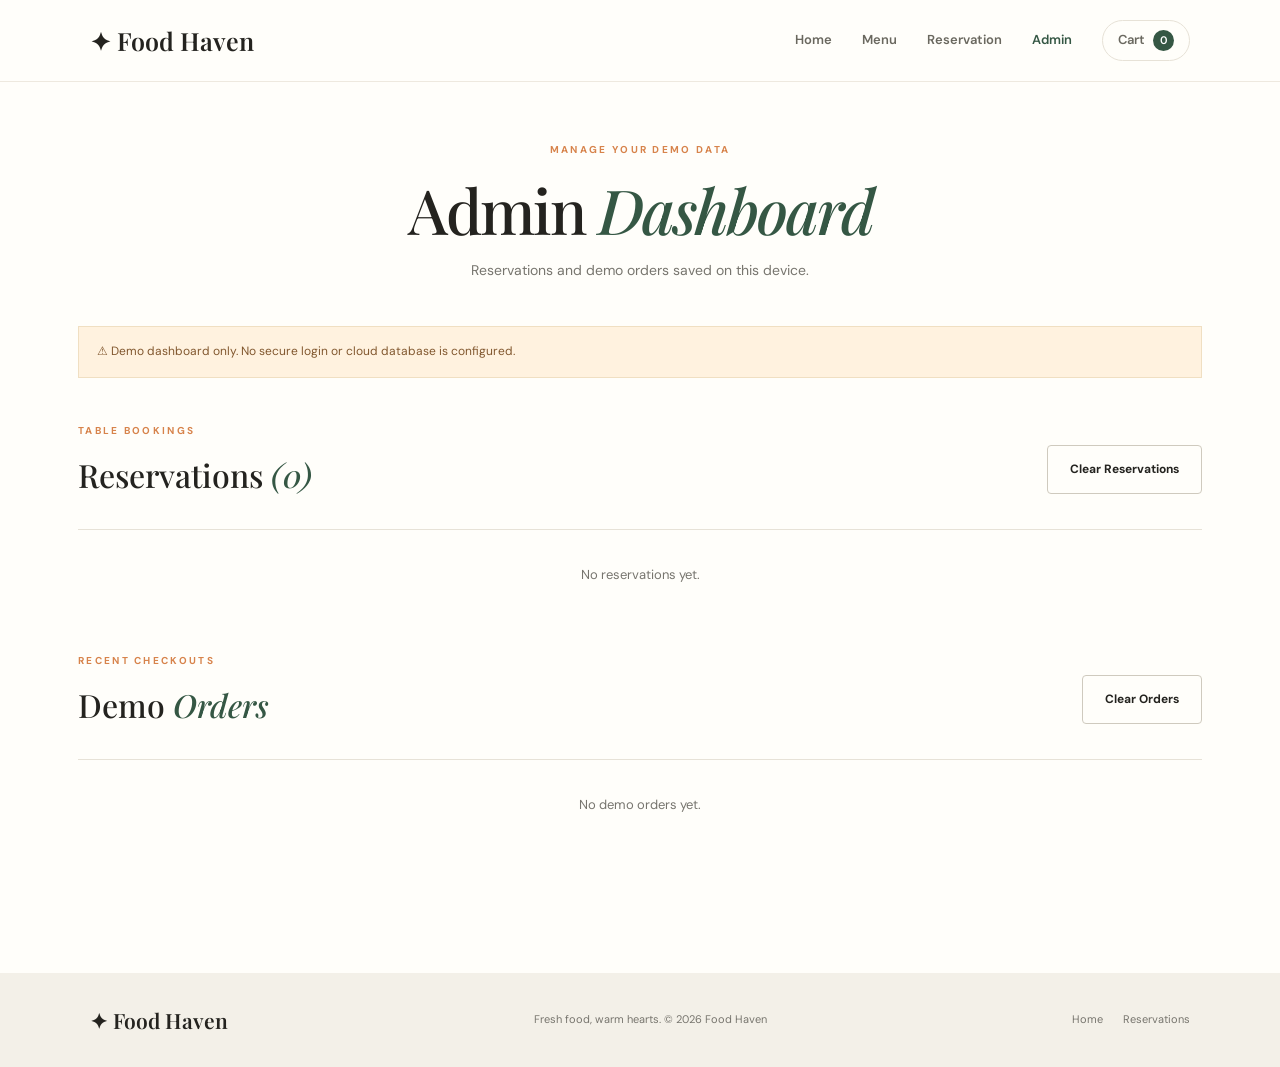
<file: admin.html>
<!DOCTYPE html>
<html lang="en">
<head>
    <meta charset="UTF-8">
    <meta name="viewport" content="width=device-width, initial-scale=1.0">
    <title>Admin Dashboard | Food Haven</title>
    <link rel="stylesheet" href="style.css">
</head>
<body>

<header class="site-header">
    <a class="brand" href="index.html">✦ Food Haven</a>
    <button class="menu-toggle" id="menuToggle">☰</button>

    <nav id="nav">
        <a href="index.html">Home</a>
        <a href="menu.html">Menu</a>
        <a href="reservation.html">Reservation</a>
        <a class="active" href="admin.html">Admin</a>
        <a class="nav-cart" href="menu.html#cart">
            Cart <span id="cartCount">0</span>
        </a>
    </nav>
</header>

<main class="page-wrap">
    <div class="page-title">
        <span class="eyebrow">MANAGE YOUR DEMO DATA</span>
        <h1>Admin <em>Dashboard</em></h1>
        <p>Reservations and demo orders saved on this device.</p>
    </div>

    <div class="admin-warning">
        ⚠ Demo dashboard only. No secure login or cloud database is configured.
    </div>

    <section class="admin-section">
        <div class="section-heading">
            <div>
                <span class="eyebrow">TABLE BOOKINGS</span>
                <h2>Reservations <em id="reservationCount">(0)</em></h2>
            </div>
            <button class="btn btn-outline dark" id="clearReservations">
                Clear Reservations
            </button>
        </div>

        <div id="reservationList" class="admin-list">
            <p class="empty-state">No reservations yet.</p>
        </div>
    </section>

    <section class="admin-section">
        <div class="section-heading">
            <div>
                <span class="eyebrow">RECENT CHECKOUTS</span>
                <h2>Demo <em>Orders</em></h2>
            </div>
            <button class="btn btn-outline dark" id="clearOrders">
                Clear Orders
            </button>
        </div>

        <div id="ordersList" class="admin-list">
            <p class="empty-state">No demo orders yet.</p>
        </div>
    </section>
</main>

<footer class="footer">
    <a class="brand" href="index.html">✦ Food Haven</a>
    <p>Fresh food, warm hearts. © 2026 Food Haven</p>
    <div><a href="index.html">Home</a><a href="reservation.html">Reservations</a></div>
</footer>

<script src="script.js"></script>
</body>
</html>
</file>
<file: style.css>
@import url('https://fonts.googleapis.com/css2?family=DM+Sans:wght@400;500;600;700&family=Playfair+Display:ital,wght@0,500;0,600;0,700;1,500;1,600&display=swap');

:root {
    --ink: #24231f;
    --muted: #77756e;
    --cream: #f8f6f0;
    --paper: #fffefa;
    --green: #355744;
    --green-dark: #294634;
    --orange: #d7834b;
    --line: #e7e2d7;
    --serif: 'Playfair Display', Georgia, serif;
    --sans: 'DM Sans', Arial, sans-serif;
}

* { box-sizing: border-box; }

html { scroll-behavior: smooth; }

body {
    margin: 0;
    background: var(--paper);
    color: var(--ink);
    font-family: var(--sans);
    line-height: 1.6;
}

a { color: inherit; text-decoration: none; }

button, input, select, textarea { font: inherit; }
button { cursor: pointer; }

.site-header {
    height: 82px;
    padding: 0 clamp(20px, 7vw, 110px);
    display: flex;
    align-items: center;
    justify-content: space-between;
    background: var(--paper);
    border-bottom: 1px solid #eee9df;
    position: sticky;
    top: 0;
    z-index: 20;
}

.brand {
    font: 600 25px var(--serif);
    display: flex;
    align-items: center;
    gap: 10px;
}

.brand-icon { color: var(--orange); font-size: 27px; }

.site-header nav {
    display: flex;
    align-items: center;
    gap: 30px;
    font-size: 13px;
    font-weight: 600;
}

.site-header nav a { color: #6a685f; }
.site-header nav a:hover,
.site-header nav a.active { color: var(--green); }

.nav-cart {
    border: 1px solid var(--line);
    padding: 9px 15px;
    border-radius: 99px;
}

.nav-cart span {
    display: inline-grid;
    place-items: center;
    background: var(--green);
    color: white;
    border-radius: 50%;
    min-width: 21px;
    height: 21px;
    margin-left: 5px;
    font-size: 11px;
}

.menu-toggle {
    display: none;
    background: none;
    border: 0;
    font-size: 25px;
}

.hero {
    display: grid;
    grid-template-columns: 1fr 1fr;
    min-height: 580px;
    background: var(--cream);
    padding: 65px clamp(24px, 8vw, 130px);
    gap: 7%;
    align-items: center;
}

.hero-content { max-width: 520px; }

.eyebrow {
    display: block;
    color: var(--orange);
    font-size: 10px;
    letter-spacing: 2.3px;
    font-weight: 700;
    margin-bottom: 17px;
}

.hero h1, .page-title h1 {
    font: 500 clamp(45px, 5.3vw, 76px)/1.13 var(--serif);
    letter-spacing: -2px;
    margin: 0 0 22px;
}

.hero h1 em, .page-title h1 em,
.intro h2 em, .section-heading h2 em,
.reservation-banner h2 em, .aside-copy h2 em,
.cart-head h2 em {
    color: var(--green);
    font-weight: 500;
}

.hero-content > p {
    max-width: 440px;
    color: var(--muted);
    font-size: 15px;
    line-height: 1.9;
}

.hero-actions { display: flex; gap: 13px; flex-wrap: wrap; margin-top: 29px; }

.btn {
    border: 0;
    border-radius: 4px;
    display: inline-flex;
    justify-content: center;
    align-items: center;
    gap: 12px;
    padding: 14px 22px;
    font-size: 12px;
    font-weight: 700;
    transition: .2s;
}

.btn:hover { transform: translateY(-2px); }
.btn-primary { background: var(--green); color: white; }
.btn-primary:hover { background: var(--green-dark); }
.btn-outline { border: 1px solid #cfcabe; background: transparent; color: var(--ink); }
.btn-light { background: white; color: var(--green); }

.hero-note {
    display: flex;
    gap: 12px;
    align-items: center;
    font-size: 11px;
    color: var(--muted);
    margin-top: 35px;
}

.stars { color: var(--orange); letter-spacing: 3px; }

.hero-photo { height: 450px; position: relative; }

.hero-photo img {
    width: 100%;
    height: 100%;
    object-fit: cover;
    border-radius: 48% 48% 4px 4px;
}

.strip {
    display: flex;
    justify-content: center;
    gap: clamp(35px, 10vw, 150px);
    padding: 25px 20px;
    border-bottom: 1px solid var(--line);
}

.strip div { display: flex; gap: 13px; align-items: center; font-size: 12px; font-weight: 600; }
.strip strong { color: var(--orange); font: italic 18px var(--serif); }

.section { padding: 95px clamp(24px, 10vw, 155px); }

.intro {
    display: grid;
    grid-template-columns: 1fr 1fr;
    align-items: center;
    gap: 10%;
}

.intro h2, .section-heading h2, .cart-head h2 {
    font: 500 clamp(32px, 3.5vw, 47px)/1.2 var(--serif);
    margin: 0;
}

.intro > p { color: var(--muted); font-size: 14px; line-height: 2; }

.featured { background: var(--cream); }

.section-heading {
    display: flex;
    justify-content: space-between;
    align-items: end;
    margin-bottom: 35px;
    gap: 20px;
}

.text-link {
    font-size: 12px;
    font-weight: 700;
    color: var(--green);
    background: none;
    border: 0;
    border-bottom: 1px solid #9aa99b;
    padding: 7px 0;
}

.feature-grid { display: grid; grid-template-columns: repeat(3, 1fr); gap: 23px; }
.feature-card { background: var(--paper); overflow: hidden; }
.feature-card > img { width: 100%; height: 230px; object-fit: cover; display: block; }

.feature-info { padding: 20px; display: flex; justify-content: space-between; gap: 12px; }
.feature-info h3 { font: 600 17px var(--serif); margin: 0 0 4px; }
.feature-info p { font-size: 11px; color: var(--muted); margin: 0; }
.feature-info > b { color: var(--green); font-size: 14px; }

.reservation-banner {
    background: var(--green);
    color: white;
    padding: 62px clamp(24px, 10vw, 155px);
    display: flex;
    justify-content: space-between;
    align-items: center;
    gap: 20px;
}

.reservation-banner .eyebrow { color: #e4b18c; }
.reservation-banner h2 { font: 500 clamp(32px, 4vw, 49px)/1.2 var(--serif); margin: 0; }
.reservation-banner h2 em { color: #e9c6a9; }

.footer {
    padding: 27px clamp(20px, 7vw, 110px);
    display: flex;
    align-items: center;
    justify-content: space-between;
    gap: 20px;
    background: #f3f0e8;
}

.footer .brand { font-size: 21px; }
.footer p, .footer div { font-size: 11px; color: var(--muted); }
.footer div { display: flex; gap: 20px; }

.page-wrap { max-width: 1180px; margin: auto; padding: 60px 28px 90px; }
.page-title { text-align: center; margin-bottom: 45px; }
.page-title h1 { font-size: clamp(43px, 5vw, 62px); margin-bottom: 12px; }
.page-title p { color: var(--muted); font-size: 14px; }

.menu-tools { display: flex; flex-direction: column; align-items: center; gap: 22px; margin-bottom: 35px; }
.menu-tools input {
    width: min(100%, 470px);
    border: 1px solid var(--line);
    background: var(--cream);
    padding: 13px 17px;
    border-radius: 4px;
    outline-color: var(--green);
}

.filters { display: flex; justify-content: center; gap: 9px; flex-wrap: wrap; }
.filter {
    background: transparent;
    border: 1px solid var(--line);
    padding: 9px 19px;
    border-radius: 99px;
    font-size: 11px;
    font-weight: 600;
    color: var(--muted);
}

.filter.active, .filter:hover { background: var(--green); border-color: var(--green); color: white; }

.menu-grid { display: grid; grid-template-columns: repeat(3, 1fr); gap: 22px; }

.menu-card {
    border: 1px solid var(--line);
    background: white;
    overflow: hidden;
    border-radius: 5px;
    transition: transform .2s, box-shadow .2s;
}

.menu-card:hover { transform: translateY(-4px); box-shadow: 0 12px 30px #2520180d; }
.menu-image { height: 205px; position: relative; background: var(--cream); overflow: hidden; }
.menu-image img { width: 100%; height: 100%; object-fit: cover; display: block; }

.category-pill {
    position: absolute;
    left: 13px;
    top: 13px;
    background: #fffefaed;
    color: var(--green);
    padding: 5px 10px;
    text-transform: capitalize;
    font-size: 10px;
    font-weight: 700;
    border-radius: 99px;
}

.menu-card-body { padding: 18px; }
.menu-card h3 { font: 600 18px var(--serif); margin: 0 0 5px; }
.menu-card p { font-size: 12px; color: var(--muted); margin: 0; min-height: 39px; }
.menu-card-bottom { display: flex; justify-content: space-between; align-items: center; margin-top: 18px; }
.menu-card-bottom strong { color: var(--green); font-size: 16px; }

.add-btn {
    background: var(--green);
    color: white;
    border: 0;
    border-radius: 3px;
    padding: 9px 15px;
    font-size: 11px;
    font-weight: 700;
}

.cart-panel { margin-top: 75px; background: var(--cream); padding: 30px clamp(18px, 4vw, 45px); border-radius: 6px; }
.cart-head { display: flex; justify-content: space-between; align-items: center; margin-bottom: 20px; }
.cart-count-inline { font: 400 13px var(--sans); color: var(--muted); }
.cart-items { border-top: 1px solid var(--line); }

.cart-item {
    display: grid;
    grid-template-columns: 1fr auto auto;
    align-items: center;
    gap: 24px;
    padding: 17px 0;
    border-bottom: 1px solid var(--line);
}

.cart-item strong { font-size: 13px; }
.cart-item small { display: block; color: var(--muted); font-size: 11px; }
.qty-controls { display: flex; align-items: center; gap: 11px; }
.qty-controls button { border: 1px solid var(--line); background: white; width: 27px; height: 27px; border-radius: 50%; }
.qty-controls .remove-btn { border: 0; color: #a34e3b; font-size: 21px; }

.cart-total { display: flex; justify-content: space-between; padding: 22px 0; font-size: 14px; }
.cart-total strong { font-size: 20px; color: var(--green); }
.cart-panel > .btn { width: 100%; }

.fine-print { font-size: 10px; color: var(--muted); line-height: 1.6; }
.empty-state { padding: 22px 0; text-align: center; color: var(--muted); font-size: 13px; }

.booking-layout { display: grid; grid-template-columns: .9fr 1.1fr; gap: 35px; align-items: stretch; }
.booking-aside { background: var(--cream); }
.booking-aside > img { width: 100%; height: 250px; object-fit: cover; display: block; }
.aside-copy { padding: 25px 30px 30px; }
.aside-copy h2 { font: 500 34px/1.15 var(--serif); margin: 0 0 13px; }
.aside-copy p { color: var(--muted); font-size: 12px; line-height: 1.9; }
.info-line { font-size: 12px; color: var(--green); margin-top: 15px; }

.booking-form { border: 1px solid var(--line); padding: 30px; background: white; border-radius: 4px; }
.booking-form h2 { font: 500 27px var(--serif); margin: 0; }
.muted { font-size: 11px; color: var(--muted); }
.booking-form label { display: block; font-size: 11px; font-weight: 700; margin: 16px 0 7px; }

.booking-form input, .booking-form select, .booking-form textarea {
    width: 100%;
    border: 1px solid var(--line);
    border-radius: 3px;
    background: #fffefa;
    padding: 11px 12px;
    font-size: 12px;
    outline-color: var(--green);
}

.form-row { display: grid; grid-template-columns: 1fr 1fr; gap: 15px; }
.booking-form > .btn { width: 100%; margin-top: 23px; }
.form-message { color: var(--green); font-size: 12px; font-weight: 600; }

.admin-warning { padding: 15px 18px; background: #fff2df; color: #81572e; font-size: 12px; border: 1px solid #f0dfc2; margin-bottom: 40px; }
.admin-section { margin: 45px 0; }
.admin-section .section-heading h2 { font-size: 32px; }
.admin-list { border-top: 1px solid var(--line); }
.admin-card { display: flex; justify-content: space-between; align-items: center; gap: 20px; padding: 20px 10px; border-bottom: 1px solid var(--line); }
.admin-card h3 { font: 600 17px var(--serif); margin: 0 0 5px; }
.admin-card p, .admin-card small { margin: 0; font-size: 12px; color: var(--muted); }
.admin-card > strong { color: var(--green); }
.remove-btn { background: transparent; border: 1px solid #e6c9c2; color: #9d4d3e; padding: 7px 12px; border-radius: 3px; font-size: 11px; }

.toast {
    position: fixed;
    bottom: 25px;
    left: 50%;
    transform: translate(-50%, 20px);
    opacity: 0;
    pointer-events: none;
    background: var(--green-dark);
    color: white;
    padding: 12px 20px;
    border-radius: 4px;
    font-size: 12px;
    z-index: 50;
    transition: .25s;
}
.toast.show { opacity: 1; transform: translate(-50%, 0); }

.image-fallback { display: grid; place-items: center; }
.image-fallback::after { content: attr(data-emoji); font-size: 60px; }

@media (max-width: 850px) {
    .hero { padding: 55px 6%; gap: 5%; }
    .hero-photo { height: 360px; }
    .site-header { padding: 0 25px; }
    .site-header nav { gap: 18px; }
    .feature-grid, .menu-grid { grid-template-columns: repeat(2, 1fr); }
    .section { padding: 70px 7%; }
    .booking-layout { grid-template-columns: 1fr 1.2fr; }
}

@media (max-width: 620px) {
    .site-header { height: 70px; }
    .menu-toggle { display: block; }
    .site-header nav {
        display: none;
        position: absolute;
        top: 69px;
        left: 0;
        right: 0;
        background: var(--paper);
        padding: 20px 25px;
        flex-direction: column;
        align-items: flex-start;
        gap: 17px;
        border-bottom: 1px solid var(--line);
    }
    .site-header nav.open { display: flex; }
    .hero { grid-template-columns: 1fr; padding: 48px 24px 35px; gap: 35px; }
    .hero h1 { font-size: 51px; }
    .hero-photo { height: 330px; margin: 0 8px 0 20px; }
    .strip { gap: 15px; justify-content: space-around; }
    .strip div { gap: 7px; font-size: 9px; }
    .intro { grid-template-columns: 1fr; gap: 12px; }
    .section { padding: 58px 24px; }
    .section-heading { align-items: flex-start; flex-direction: column; }
    .feature-grid, .menu-grid { grid-template-columns: 1fr; }
    .feature-card > img { height: 240px; }
    .reservation-banner { padding: 45px 24px; align-items: flex-start; flex-direction: column; }
    .footer { flex-direction: column; text-align: center; }
    .page-wrap { padding: 42px 18px 65px; }
    .booking-layout { grid-template-columns: 1fr; }
    .booking-form { padding: 22px; }
    .form-row { grid-template-columns: 1fr; gap: 0; }
    .cart-item { grid-template-columns: 1fr auto; gap: 12px; }
    .cart-item > strong { grid-column: 1 / -1; text-align: right; }
}
</file>
